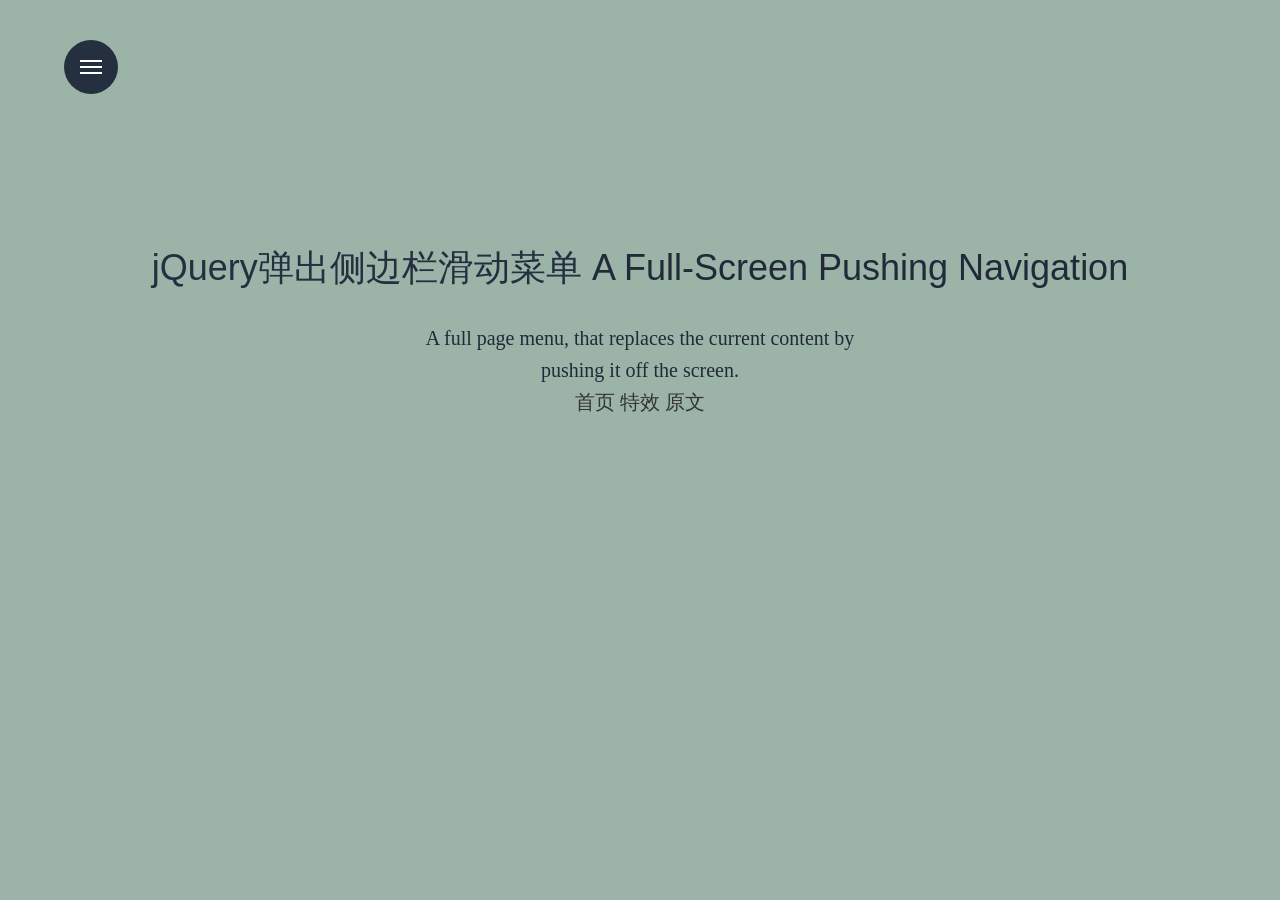
<file: src/main/resources/webapp/index.htm>
﻿<!doctype html>
<html lang="zh">
<head>
    <meta charset="UTF-8">
    <meta http-equiv="X-UA-Compatible" content="IE=edge,chrome=1">
    <meta name="viewport" content="width=device-width, initial-scale=1.0">
    <title>jQuery弹出侧边栏滑动菜单 - 何问起</title><base target="_blank" />
    <link rel="stylesheet" href="css/reset.css">
    <link rel="stylesheet" href="css/style.css">

    <script language="javascript" src="js/jquery-1.12.4.js"></script>
    <script language="javascript" src="js/main.js"></script>
    <!--[if IE]>
    <script src="http://hovertree.com/texiao/html5/4/html5shiv.min.js"></script>>
    <![endif]-->
</head>
<body>

    <main>
        <header class="header">
            <h1>jQuery弹出侧边栏滑动菜单 <span>A Full-Screen Pushing Navigation</span></h1>
            <p>A full page menu, that replaces the current content by pushing it off the screen.</p>
            <p><a href="http://hovertree.com/">首页</a> <a href="http://hovertree.com/texiao/">特效</a> <a href="http://hovertree.com/h/bjaf/manpingmenu.htm">原文</a>
</p>
        </header>
    </main>

    <a href="#cd-nav" class="cd-nav-trigger">
        Menu
        <span class="cd-nav-icon"></span>
        <svg x="0px" y="0px" width="54px" height="54px" viewBox="0 0 54 54">
            <circle fill="transparent" stroke="#656e79" stroke-width="1" cx="27" cy="27" r="25" stroke-dasharray="157 157" stroke-dashoffset="157"></circle>
        </svg>
    </a>
    

    <div id="cd-nav" class="cd-nav">
        <div class="cd-navigation-wrapper">
            <div class="cd-half-block">
                <h2>导航菜单</h2>

                <nav>
                    <ul class="cd-primary-nav">
                        <li><a href="http://hovertree.com/h/bjaf/menulayer.htm" class="selected">我的</a></li>
                        <li><a href="http://hovertree.com/h/bjaf/easysector.htm">内容</a></li>
                        <li><a href="http://hovertree.com/h/bjaf/jqguding.htm">消息</a></li>
                        <li><a href="http://hovertree.com/h/bjaf/csshouse.htm">模板</a></li>
                        <li><a href="http://hovertree.com/hvtart/bjae/ipblia78.htm">设置</a></li>
                        <li><a href="http://hovertree.com/h/bjaf/tcpip_addressing.htm">关于</a></li>
                    </ul>
                </nav>
            </div>

            <div class="cd-half-block">
                <address>
                    <ul class="cd-contact-info">
                        <li><a href="mailto:hovertree@hovertree.com">hovertree@hovertree.com</a></li>
                        <li>021-00000000</li>
                        <li>
                            <span>何问起</span>
                            <span>hovertree.com</span>
                            <span>keleyi菜单</span>
                        </li>
                    </ul>
                </address>
            </div>
        </div>
    </div>
</body>
</html>
</file>
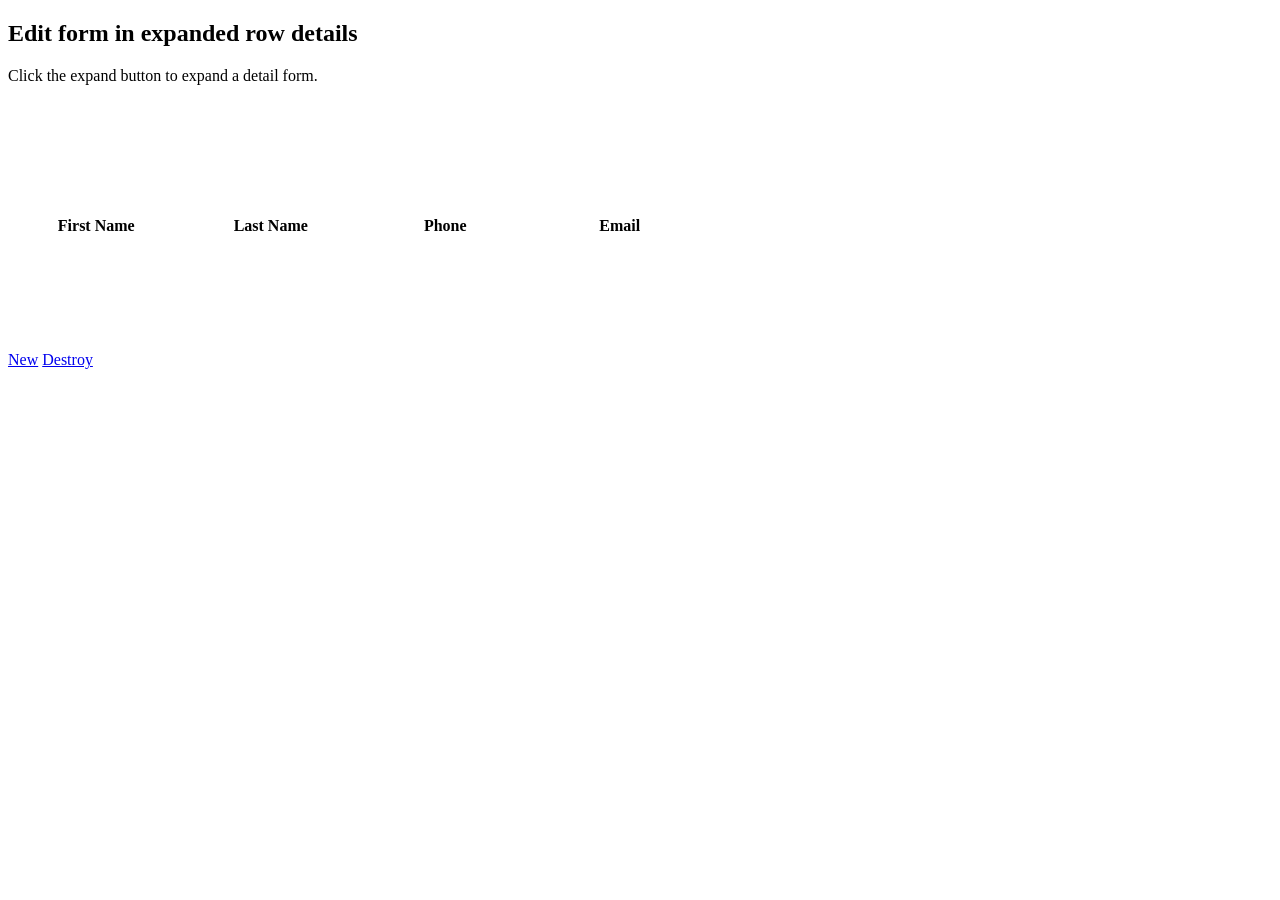
<file: src/main/resources/tt.html>
<!DOCTYPE html>
<html>
<head>
    <meta charset="UTF-8">
    <title>Build CRUD Application with edit form in expanded row details - jQuery EasyUI Demo</title>
    <link rel="stylesheet" type="text/css" href="https://www.jeasyui.com/easyui/themes/default/easyui.css">
    <link rel="stylesheet" type="text/css" href="https://www.jeasyui.com/easyui/themes/icon.css">
    <link rel="stylesheet" type="text/css" href="https://www.jeasyui.com/easyui/demo/demo.css">

    <script type="text/javascript" src="https://code.jquery.com/jquery-1.9.1.min.js"></script>
    <script type="text/javascript" src="https://www.jeasyui.com/easyui/jquery.easyui.min.js"></script>
    <script type="text/javascript" src="https://www.jeasyui.com/easyui/datagrid-detailview.js"></script>
</head>
<body>
<h2>Edit form in expanded row details</h2>
<p>Click the expand button to expand a detail form.</p>


<table id="dg" title="My Users" style="width:700px;height:250px" url="get_users.php" toolbar="#toolbar" pagination="true" fitColumns="true" singleSelect="true">
    <thead>
    <tr>
        <th field="firstname" width="50">First Name</th>
        <th field="lastname" width="50">Last Name</th>
        <th field="phone" width="50">Phone</th>
        <th field="email" width="50">Email</th>
    </tr>
    </thead>
</table>
<div id="toolbar">
    <a href="javascript:void(0)" class="easyui-linkbutton" iconCls="icon-add" plain="true" onclick="newItem()">New</a>
    <a href="javascript:void(0)" class="easyui-linkbutton" iconCls="icon-remove" plain="true" onclick="destroyItem()">Destroy</a>
</div>
<script type="text/javascript">
    $(function(){
        $('#dg').datagrid({
            view: detailview,
            detailFormatter:function(index,row){
                return '<div class="ddv"></div>';
            },
            onExpandRow: function(index,row){
                var ddv = $(this).datagrid('getRowDetail',index).find('div.ddv');
                ddv.panel({
                    border:false,
                    cache:true,
                    href:'show_form.php?index='+index,
                    onLoad:function(){
                        $('#dg').datagrid('fixDetailRowHeight',index);
                        $('#dg').datagrid('selectRow',index);
                        $('#dg').datagrid('getRowDetail',index).find('form').form('load',row);
                    }
                });
                $('#dg').datagrid('fixDetailRowHeight',index);
            }
        });
    });
    function saveItem(index){
        var row = $('#dg').datagrid('getRows')[index];
        var url = row.isNewRecord ? 'save_user.php' : 'update_user.php?id='+row.id;
        $('#dg').datagrid('getRowDetail',index).find('form').form('submit',{
            url: url,
            onSubmit: function(){
                return $(this).form('validate');
            },
            success: function(data){
                data = eval('('+data+')');
                data.isNewRecord = false;
                $('#dg').datagrid('collapseRow',index);
                $('#dg').datagrid('updateRow',{
                    index: index,
                    row: data
                });
            }
        });
    }
    function cancelItem(index){
        var row = $('#dg').datagrid('getRows')[index];
        if (row.isNewRecord){
            $('#dg').datagrid('deleteRow',index);
        } else {
            $('#dg').datagrid('collapseRow',index);
        }
    }
    function destroyItem(){
        var row = $('#dg').datagrid('getSelected');
        if (row){
            $.messager.confirm('Confirm','Are you sure you want to remove this user?',function(r){
                if (r){
                    var index = $('#dg').datagrid('getRowIndex',row);
                    $.post('destroy_user.php',{id:row.id},function(){
                        $('#dg').datagrid('deleteRow',index);
                    });
                }
            });
        }
    }
    function newItem(){
        $('#dg').datagrid('appendRow',{isNewRecord:true});
        var index = $('#dg').datagrid('getRows').length - 1;
        $('#dg').datagrid('expandRow', index);
        $('#dg').datagrid('selectRow', index);
    }
</script>
<style type="text/css">
    form{
        margin:0;
        padding:0;
    }
    .dv-table td{
        border:0;
    }
    .dv-table input{
        border:1px solid #ccc;
    }
</style>

</body>
</html>
</file>
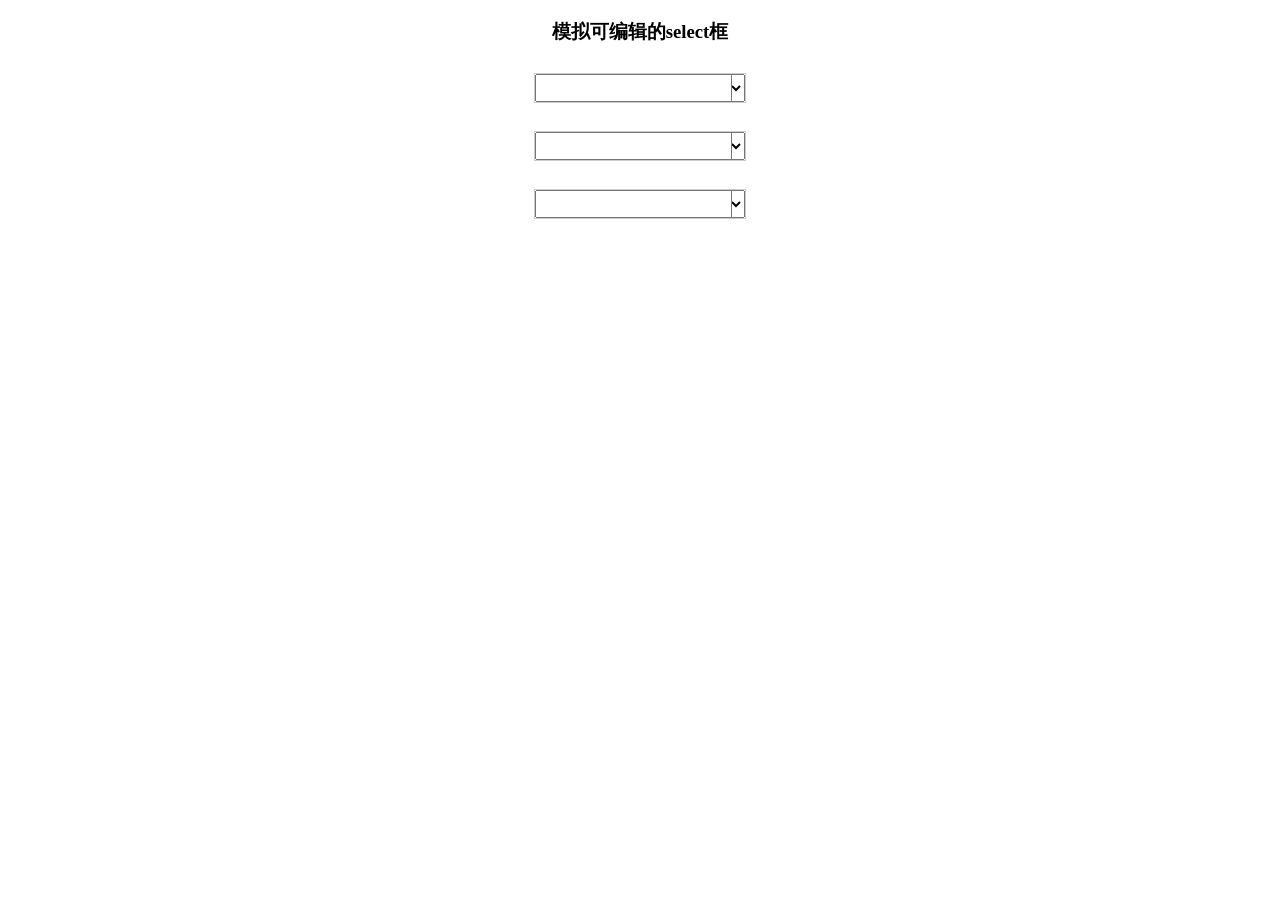
<file: src/main/resources/webapp/html/select_edit.html>
<!DOCTYPE html PUBLIC "-//W3C//DTD XHTML 1.0 Transitional//EN" "http://www.w3.org/TR/xhtml1/DTD/xhtml1-transitional.dtd">
<html xmlns="http://www.w3.org/1999/xhtml">
<head>
<meta http-equiv="Content-Type" content="text/html; charset=gb2312" />
<title>�ޱ����ĵ�</title>
</head>
<body>
<h3 style="width:100%; text-align:center">ģ��ɱ༭��select��</h3>
<div style="width:210px; height:28px; margin:auto; margin-top:28px; border:1px #ccc solid; position:relative">
<select id="select1" style="width:100%; height:100%; line-height:28px; position:absolute; left:0px; top:0px" class="editable">
<option value="0">��ѡ��</option>
<option value="0">ѡ��1</option>
<option value="0">ѡ��2</option>
<option value="0">ѡ��3</option>
</select>
<input type="text" id="text1" style="width:90%; height:22px; position:absolute; left:0px; top:0px; z-index:100;"/>
</div>

<div style="width:210px; height:28px; margin:auto; margin-top:28px; border:1px #ccc solid; position:relative">
<select id="select2" style="width:100%; height:100%; line-height:28px; position:absolute; left:0px; top:0px" class="editable">
<option value="0">��ѡ��</option>
<option value="0">ѡ��21</option>
<option value="0">ѡ��22</option>
<option value="0">ѡ��23</option>
</select>
<input type="text" id="text2" style="width:90%; height:22px; position:absolute; left:0px; top:0px; z-index:100;"/>
</div>

<div style="width:210px; height:28px; margin:auto; margin-top:28px; border:1px #ccc solid; position:relative">
<select id="select3" style="width:100%; height:100%; line-height:28px; position:absolute; left:0px; top:0px" class="editable">
<option value="0">��ѡ��</option>
<option value="0">ѡ��21</option>
<option value="0">ѡ��22</option>
<option value="0">ѡ��23</option>
</select>
<input type="text" id="text3" style="width:90%; height:22px; position:absolute; left:0px; top:0px; z-index:100;"/>
</div>
<script language="javascript">
/*
Author:bruceZhao 2014-06-18
*/
	window.onload = function(){
		//ֻ���޸Ĵ˴�����
		var className = "editable";
		var array = [];
		var selects = document.getElementsByTagName("select");
		//�ҵ�����������select �� text ��
		for(var i = 0; i<selects.length; i++){
			if(selects[i].getAttribute("class") == className){
				//�ҵ���Ӧ��text�ı���
				var text = selects[i].parentNode.lastElementChild;
				var sel  = selects[i];
				var arr = [];
				arr[0] = sel;
				arr[1] = text;
				array.push(arr);
			}
		}
		
		for(var i=0; i<array.length;i++){
			//��������������select �� text �������¼���Ӧ����
			var sel  = array[i][0];
			var text = array[i][1];
			sel.textObj = array[i][1];
			text.selObj = array[i][0];
			
			sel.onchange = function(){
				this.textObj.value = this.options[this.selectedIndex].text;
			}
			text.onchange = function(){
				//ȥ��text��ͷ��β�Ŀո�
				this.value = this.value.replace(/^\s*/g,"");
				this.value = this.value.replace(/\s*$/g,"");
				//���text�ı������ݷ����ı� ��select�ڲ�û�д�text��ѡ�� ����뵽select��optionѡ����
				for(var j=0;j<this.selObj.options.length;j++){
					if(this.selObj.options[j].text == this.value){
						return;
					}
				}
				var opt = new Option();
				opt.value = this.value;
				opt.text = this.value;
				this.selObj.options.add(opt);
			}
		}
		
	}
</script>
</body>
</html>
</file>
<file: src/main/resources/webapp/css/style.css>
/* -------------------------------- 

Primary style
������
http://hovertree.com
-------------------------------- */
*, *::after, *::before {
  -webkit-box-sizing: border-box;
  -moz-box-sizing: border-box;
  box-sizing: border-box;
}

html {
  font-size: 62.5%;
}
html * {
  -webkit-font-smoothing: antialiased;
  -moz-osx-font-smoothing: grayscale;
}

body {
  font-size: 1.6rem;
  font-family: "Open Sans", sans-serif;
  color: #243040;
  background-color: #ffffff;
}

body, html {
  /* prevent horizontal scrolling */
  overflow-x: hidden;
}

a {
  /*color: #9cb3a8;*/
  color:#333333;
  text-decoration: none;
}
.header h1{font-family: "Segoe UI", "Lucida Grande", Helvetica, Arial, "Microsoft YaHei", FreeSans, Arimo, "Droid Sans", "wenquanyi micro hei", "Hiragino Sans GB", "Hiragino Sans GB W3", "FontAwesome", sans-serif;}
.header h1 span,.header p{color: #202a38;}
.icon{color: #de5350;}
/* -------------------------------- 

Main Components 

-------------------------------- */
main {
  position: relative;
  z-index: 2;
  /* fix bug on iOS */
  height: 100vh;
  overflow-y: auto;
  -webkit-overflow-scrolling: touch;
  padding: 200px 5%;
  background-color: #9cb3a8;
  /* Force Hardware Acceleration in WebKit */
  -webkit-transform: translateZ(0);
  -moz-transform: translateZ(0);
  -ms-transform: translateZ(0);
  -o-transform: translateZ(0);
  transform: translateZ(0);
  -webkit-backface-visibility: hidden;
  backface-visibility: hidden;
  -webkit-transition: -webkit-transform 0.7s;
  -moz-transition: -moz-transform 0.7s;
  transition: transform 0.7s;
  -webkit-transition-timing-function: cubic-bezier(0.91, 0.01, 0.6, 0.99);
  -moz-transition-timing-function: cubic-bezier(0.91, 0.01, 0.6, 0.99);
  transition-timing-function: cubic-bezier(0.91, 0.01, 0.6, 0.99);
}
main h1, main p {
  text-align: center;
}
main h1 {
  font-size: 2.6rem;
  margin-bottom: 1em;
}
main p {
  font-family: "Merriweather", serif;
  color: #d6dfdb;
  max-width: 450px;
  margin: 0 auto;
  line-height: 1.6;
}
.navigation-is-open main {
  -webkit-transform: translateX(100%);
  -moz-transform: translateX(100%);
  -ms-transform: translateX(100%);
  -o-transform: translateX(100%);
  transform: translateX(100%);
}
@media only screen and (min-width: 768px) {
  main {
    padding: 250px 10%;
  }
  main h1 {
    font-size: 3.6rem;
  }
  main p {
    font-size: 2rem;
  }
}

.cd-nav-trigger {
  position: fixed;
  z-index: 3;
  left: 5%;
  top: 20px;
  height: 54px;
  width: 54px;
  background-color: #243040;
  border-radius: 50%;
  /* image replacement */
  overflow: hidden;
  text-indent: 100%;
  white-space: nowrap;
  -webkit-transition: -webkit-transform 0.5s;
  -moz-transition: -moz-transform 0.5s;
  transition: transform 0.5s;
}
.cd-nav-trigger .cd-nav-icon {
  /* icon created in CSS */
  position: absolute;
  left: 50%;
  top: 50%;
  bottom: auto;
  right: auto;
  -webkit-transform: translateX(-50%) translateY(-50%);
  -moz-transform: translateX(-50%) translateY(-50%);
  -ms-transform: translateX(-50%) translateY(-50%);
  -o-transform: translateX(-50%) translateY(-50%);
  transform: translateX(-50%) translateY(-50%);
  width: 22px;
  height: 2px;
  background-color: #ffffff;
}
.cd-nav-trigger .cd-nav-icon::before, .cd-nav-trigger .cd-nav-icon:after {
  /* upper and lower lines of the menu icon */
  content: '';
  position: absolute;
  top: 0;
  right: 0;
  width: 100%;
  height: 100%;
  background-color: inherit;
  /* Force Hardware Acceleration in WebKit */
  -webkit-transform: translateZ(0);
  -moz-transform: translateZ(0);
  -ms-transform: translateZ(0);
  -o-transform: translateZ(0);
  transform: translateZ(0);
  -webkit-backface-visibility: hidden;
  backface-visibility: hidden;
  -webkit-transition: -webkit-transform 0.5s, width 0.5s, top 0.3s;
  -moz-transition: -moz-transform 0.5s, width 0.5s, top 0.3s;
  transition: transform 0.5s, width 0.5s, top 0.3s;
}
.cd-nav-trigger .cd-nav-icon::before {
  -webkit-transform-origin: right top;
  -moz-transform-origin: right top;
  -ms-transform-origin: right top;
  -o-transform-origin: right top;
  transform-origin: right top;
  -webkit-transform: translateY(-6px);
  -moz-transform: translateY(-6px);
  -ms-transform: translateY(-6px);
  -o-transform: translateY(-6px);
  transform: translateY(-6px);
}
.cd-nav-trigger .cd-nav-icon::after {
  -webkit-transform-origin: right bottom;
  -moz-transform-origin: right bottom;
  -ms-transform-origin: right bottom;
  -o-transform-origin: right bottom;
  transform-origin: right bottom;
  -webkit-transform: translateY(6px);
  -moz-transform: translateY(6px);
  -ms-transform: translateY(6px);
  -o-transform: translateY(6px);
  transform: translateY(6px);
}
.no-touch .cd-nav-trigger:hover .cd-nav-icon::after {
  top: 2px;
}
.no-touch .cd-nav-trigger:hover .cd-nav-icon::before {
  top: -2px;
}
.cd-nav-trigger svg {
  position: absolute;
  top: 0;
  left: 0;
}
.cd-nav-trigger circle {
  /* circle border animation */
  -webkit-transition: stroke-dashoffset 0.4s 0s;
  -moz-transition: stroke-dashoffset 0.4s 0s;
  transition: stroke-dashoffset 0.4s 0s;
}
.navigation-is-open .cd-nav-trigger {
  /* rotate trigger when navigation becomes visible */
  -webkit-transform: rotate(180deg);
  -moz-transform: rotate(180deg);
  -ms-transform: rotate(180deg);
  -o-transform: rotate(180deg);
  transform: rotate(180deg);
}
.navigation-is-open .cd-nav-trigger .cd-nav-icon::after,
.navigation-is-open .cd-nav-trigger .cd-nav-icon::before {
  /* animate arrow --> from hamburger to arrow */
  width: 50%;
  -webkit-transition: -webkit-transform 0.5s, width 0.5s;
  -moz-transition: -moz-transform 0.5s, width 0.5s;
  transition: transform 0.5s, width 0.5s;
}
.navigation-is-open .cd-nav-trigger .cd-nav-icon::before {
  -webkit-transform: rotate(45deg);
  -moz-transform: rotate(45deg);
  -ms-transform: rotate(45deg);
  -o-transform: rotate(45deg);
  transform: rotate(45deg);
}
.navigation-is-open .cd-nav-trigger .cd-nav-icon::after {
  -webkit-transform: rotate(-45deg);
  -moz-transform: rotate(-45deg);
  -ms-transform: rotate(-45deg);
  -o-transform: rotate(-45deg);
  transform: rotate(-45deg);
}
.no-touch .navigation-is-open .cd-nav-trigger:hover .cd-nav-icon::after, .no-touch .navigation-is-open .cd-nav-trigger:hover .cd-nav-icon::before {
  top: 0;
}
.navigation-is-open .cd-nav-trigger circle {
  stroke-dashoffset: 0;
  -webkit-transition: stroke-dashoffset 0.4s 0.3s;
  -moz-transition: stroke-dashoffset 0.4s 0.3s;
  transition: stroke-dashoffset 0.4s 0.3s;
}
@media only screen and (min-width: 1170px) {
  .cd-nav-trigger {
    top: 40px;
  }
}

.cd-nav {
  position: fixed;
  z-index: 1;
  top: 0;
  left: 0;
  height: 100%;
  width: 100%;
  background-color: #243040;
  visibility: hidden;
  -webkit-transition: visibility 0s 0.7s;
  -moz-transition: visibility 0s 0.7s;
  transition: visibility 0s 0.7s;
}
.cd-nav .cd-navigation-wrapper {
  /* all navigation content */
  height: 100%;
  overflow-y: auto;
  -webkit-overflow-scrolling: touch;
  padding: 40px 5% 40px calc(5% + 80px);
  /* Force Hardware Acceleration in WebKit */
  -webkit-transform: translateZ(0);
  -moz-transform: translateZ(0);
  -ms-transform: translateZ(0);
  -o-transform: translateZ(0);
  transform: translateZ(0);
  -webkit-backface-visibility: hidden;
  backface-visibility: hidden;
  -webkit-transform: translateX(-50%);
  -moz-transform: translateX(-50%);
  -ms-transform: translateX(-50%);
  -o-transform: translateX(-50%);
  transform: translateX(-50%);
  -webkit-transition: -webkit-transform 0.7s;
  -moz-transition: -moz-transform 0.7s;
  transition: transform 0.7s;
  -webkit-transition-timing-function: cubic-bezier(0.86, 0.01, 0.77, 0.78);
  -moz-transition-timing-function: cubic-bezier(0.86, 0.01, 0.77, 0.78);
  transition-timing-function: cubic-bezier(0.86, 0.01, 0.77, 0.78);
}
.navigation-is-open .cd-nav {
  visibility: visible;
  -webkit-transition: visibility 0s 0s;
  -moz-transition: visibility 0s 0s;
  transition: visibility 0s 0s;
}
.navigation-is-open .cd-nav .cd-navigation-wrapper {
  -webkit-transform: translateX(0);
  -moz-transform: translateX(0);
  -ms-transform: translateX(0);
  -o-transform: translateX(0);
  transform: translateX(0);
  -webkit-transition: -webkit-transform 0.5s;
  -moz-transition: -moz-transform 0.5s;
  transition: transform 0.5s;
  -webkit-transition-timing-function: cubic-bezier(0.82, 0.01, 0.77, 0.78);
  -moz-transition-timing-function: cubic-bezier(0.82, 0.01, 0.77, 0.78);
  transition-timing-function: cubic-bezier(0.82, 0.01, 0.77, 0.78);
}
.cd-nav h2 {
  position: relative;
  margin-bottom: 1.7em;
  font-size: 1.3rem;
  font-weight: 800;
  color: #080b0f;
  text-transform: uppercase;
}
.cd-nav h2::after {
  /* bottom separation line */
  content: '';
  position: absolute;
  left: 0;
  bottom: -20px;
  height: 1px;
  width: 60px;
  background-color: currentColor;
}
.cd-nav .cd-primary-nav {
  margin-top: 60px;
}
.cd-nav .cd-primary-nav li {
  margin: 1.6em 0;
}
.cd-nav .cd-primary-nav a {
  font-family: "Merriweather", serif;
  font-size: 2.4rem;
  color: rgba(255, 255, 255, 0.3);
  display: inline-block;
}
.cd-nav .cd-primary-nav a.selected {
  color: #ffffff;
}
.no-touch .cd-nav .cd-primary-nav a:hover {
  color: #ffffff;
}
.cd-nav .cd-contact-info {
  margin-top: 80px;
}
.cd-nav .cd-contact-info li {
  font-family: "Merriweather", serif;
  margin-bottom: 1.5em;
  line-height: 1.2;
  color: rgba(255, 255, 255, 0.3);
}
.cd-nav .cd-contact-info a {
  color: #ffffff;
}
.cd-nav .cd-contact-info span {
  display: block;
}
.cd-nav .cd-contact-info li, .cd-nav .cd-contact-info a, .cd-nav .cd-contact-info span {
  font-size: 1.6rem;
}
@media only screen and (min-width: 1170px) {
  .cd-nav .cd-navigation-wrapper {
    padding: 62px 20%;
  }
  .cd-nav .cd-navigation-wrapper::after {
    clear: both;
    content: "";
    display: table;
  }
  .cd-nav .cd-half-block {
    width: 50%;
    float: left;
  }
  .cd-nav .cd-primary-nav {
    margin-top: 0;
  }
  .cd-nav h2 {
    font-size: 1.5rem;
    margin-bottom: 5.6em;
  }
  .cd-nav .cd-primary-nav li {
    margin: 2em 0;
  }
  .cd-nav .cd-primary-nav a {
    font-size: 4.4rem;
  }
  .cd-nav .cd-contact-info {
    margin-top: 120px;
    text-align: right;
  }
  .cd-nav .cd-contact-info li {
    margin-bottom: 2.4em;
  }
  .cd-nav .cd-contact-info li, .cd-nav .cd-contact-info a, .cd-nav .cd-contact-info span {
    font-size: 2rem;
  }
}

.no-js main {
  height: auto;
  overflow: visible;
}

.no-js .cd-nav {
  position: static;
  visibility: visible;
}
.no-js .cd-nav .cd-navigation-wrapper {
  height: auto;
  overflow: visible;
  padding: 100px 5%;
  -webkit-transform: translateX(0);
  -moz-transform: translateX(0);
  -ms-transform: translateX(0);
  -o-transform: translateX(0);
  transform: translateX(0);
}
</file>
